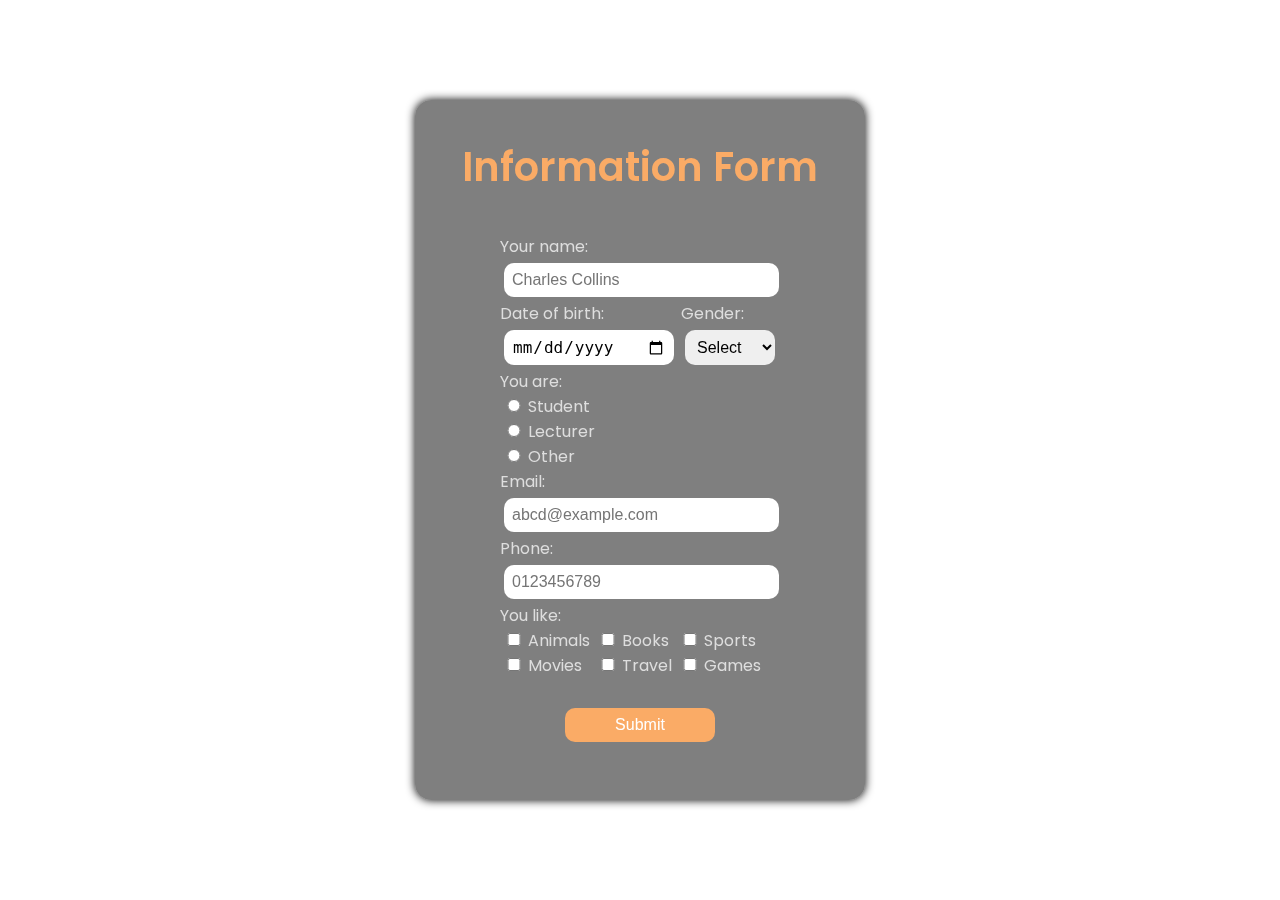
<file: form/index.html>
<!DOCTYPE html>
 <html lang="en">

 <head>
     <title>Vidu3Chuong2</title>
     <meta charset="UTF-8" />
     <meta http-equiv="X-UA-Compatible" content="IE=edge" />
     <meta name="viewport" content="width=device-width, initial-scale=1.0" />
     <link rel="stylesheet" href="./style.css" />
     <link rel="preconnect" href="https://fonts.googleapis.com">
     <link rel="preconnect" href="https://fonts.gstatic.com" crossorigin>
     <link href="https://fonts.googleapis.com/css2?family=Poppins:wght@200;300;500&display=swap" rel="stylesheet">
 </head>

 <body>

     <form action="" class="form-design">
         <div class="header">Information Form</div>
         <div class="form-page">
             <label for="username"> Your name:</label><br>
             <input type="text" id="name" placeholder="Charles Collins" />
             <br />
             <div class="flex">
                 <div class="birthday">
                     <label for="date" id="">Date of birth:
             <br>
             <input type="date" name="start" id="date" min="1950-01-01" max="2021-12-31" />
         </div>
         <div class="gender">
             <label for="gender">Gender: </label><br>
                     <select name="gender" id="">
                 <option value="none" selected disabled hidden>Select</option>
                 <option value="Male">Male</option>
                 <option value="Female">Female</option>
                 <option value="Other">Other</option>
           </select>
                 </div>
             </div>

             <label for="type">You are:</label>
             <br />
             <input type="radio" name="type" id="type" />Student
             <br />
             <input type="radio" name="type" id="type" />Lecturer
             <br />
             <input type="radio" name="type" id="type" />Other
             <br />
             <label for="email">Email:</label><br />
             <input type="text" name="email" id="email" placeholder="abcd@example.com" /><br />
             <label for="phone">Phone:</label><br />
             <input type="tel" name="phone-number" id="phone-number" placeholder="0123456789" pattern="[0-9]{10}" /><br />
             <label for="hooby">You like:</label><br />
             <div class="hobby">
                 <input type="checkbox" name="hobby" id="hobby" />Animals
                 <br>
                 <input type="checkbox" name="hobby" id="hobby" />Movies
             </div>
             <div class="hobby">
                 <input type="checkbox" name="hobby" id="hobby" />Books
                 <br>
                 <input type="checkbox" name="hobby" id="hobby" />Travel
             </div>
             <div class="hobby">
                 <input type="checkbox" name="hobby" id="hobby" />Sports
                 <br>
                 <input type="checkbox" name="hobby" id="hobby" />Games
             </div>
             <input type="submit" class="submit" value="Submit" />
         </div>
     </form>
     </div>
 </body>

 </html>
</file>
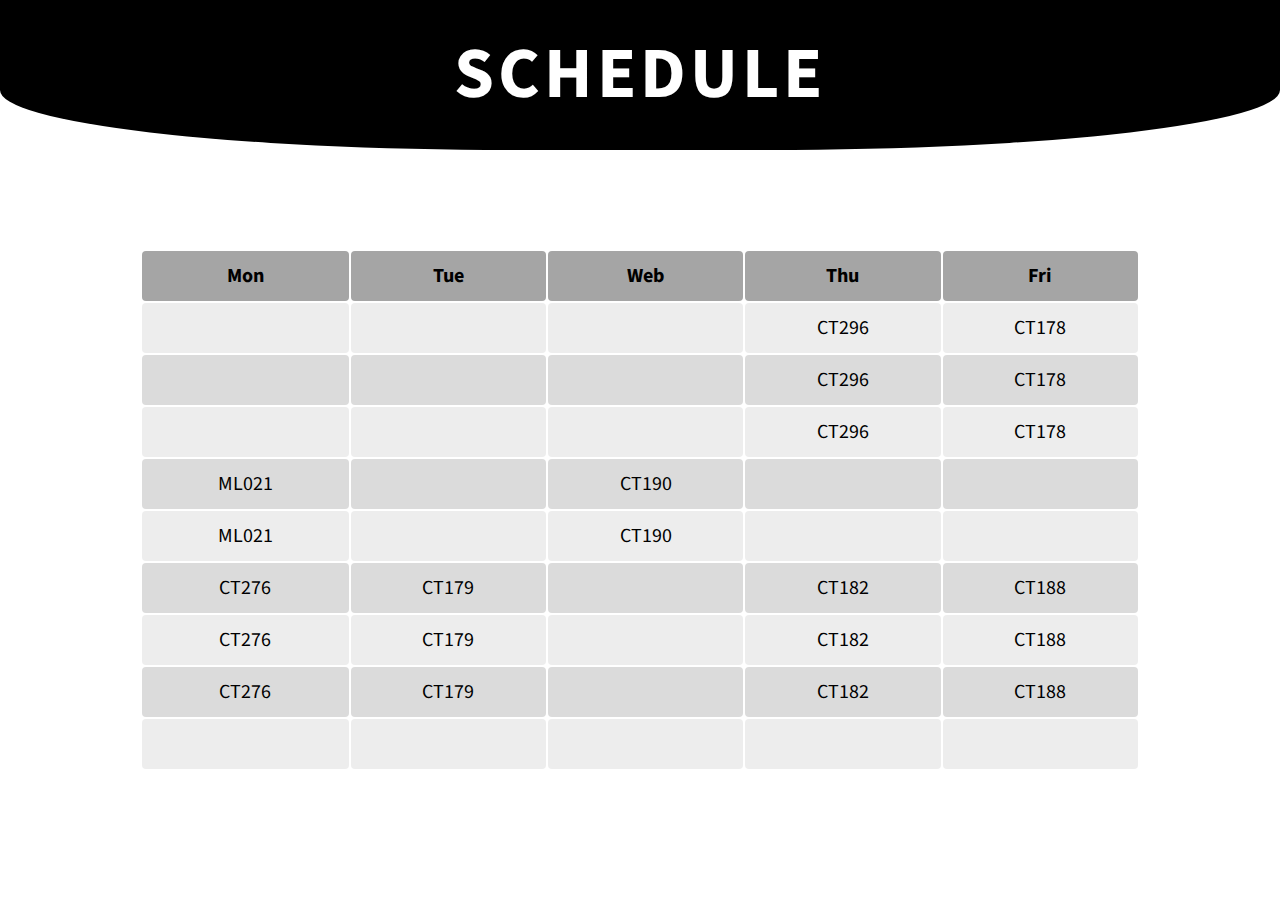
<file: table/index.html>
<!DOCTYPE html>
 <html lang="en">

 <head>
     <meta charset="UTF-8" />
     <meta http-equiv="X-UA-Compatible" content="IE=edge" />
     <meta name="viewport" content="width=device-width, initial-scale=1.0" />
     <link rel="stylesheet" href="./style.css" />
     <link rel="preconnect" href="https://fonts.googleapis.com" />
     <link rel="preconnect" href="https://fonts.gstatic.com" crossorigin />
     <link href="https://fonts.googleapis.com/css2?family=Source+Sans+Pro:wght@300;400;600&display=swap" rel="stylesheet" />
     <title>Vidu2Chuong2</title>
 </head>

 <body>
     <div class="header">
         <h1>Schedule</h1>
     </div>
     <div class="main">
         <table class="main_table">
             <tr class="heading">
                 <th>Mon</th>
                 <th>Tue</th>
                 <th>Web</th>
                 <th>Thu</th>
                 <th>Fri</th>
             </tr>
             <tr class="color_1">
                 <td></td>
                 <td></td>
                 <td></td>
                 <td>CT296</td>
                 <td>CT178</td>
             </tr>
             <tr class="color_2">
                 <td></td>
                 <td></td>
                 <td></td>
                 <td>CT296</td>
                 <td>CT178</td>
             </tr>
             <tr class="color_1">
                 <td></td>
                 <td></td>
                 <td></td>
                 <td>CT296</td>
                 <td>CT178</td>
             </tr>
             <tr class="color_2">
                 <td>ML021</td>
                 <td></td>
                 <td>CT190</td>
                 <td></td>
                 <td></td>
             </tr>
             <tr class="color_1">
                 <td>ML021</td>
                 <td></td>
                 <td>CT190</td>
                 <td></td>
                 <td></td>
             </tr>
             <tr class="color_2">
                 <td>CT276</td>
                 <td>CT179</td>
                 <td></td>
                 <td>CT182</td>
                 <td>CT188</td>
             </tr>
             <tr class="color_1">
                 <td>CT276</td>
                 <td>CT179</td>
                 <td></td>
                 <td>CT182</td>
                 <td>CT188</td>
             </tr>
             <tr class="color_2">
                 <td>CT276</td>
                 <td>CT179</td>
                 <td></td>
                 <td>CT182</td>
                 <td>CT188</td>
             </tr>
             <tr class="color_1">
                 <td></td>
                 <td></td>
                 <td></td>
                 <td></td>
                 <td></td>
             </tr>
         </table>
     </div>
 </body>

 </html>
</file>
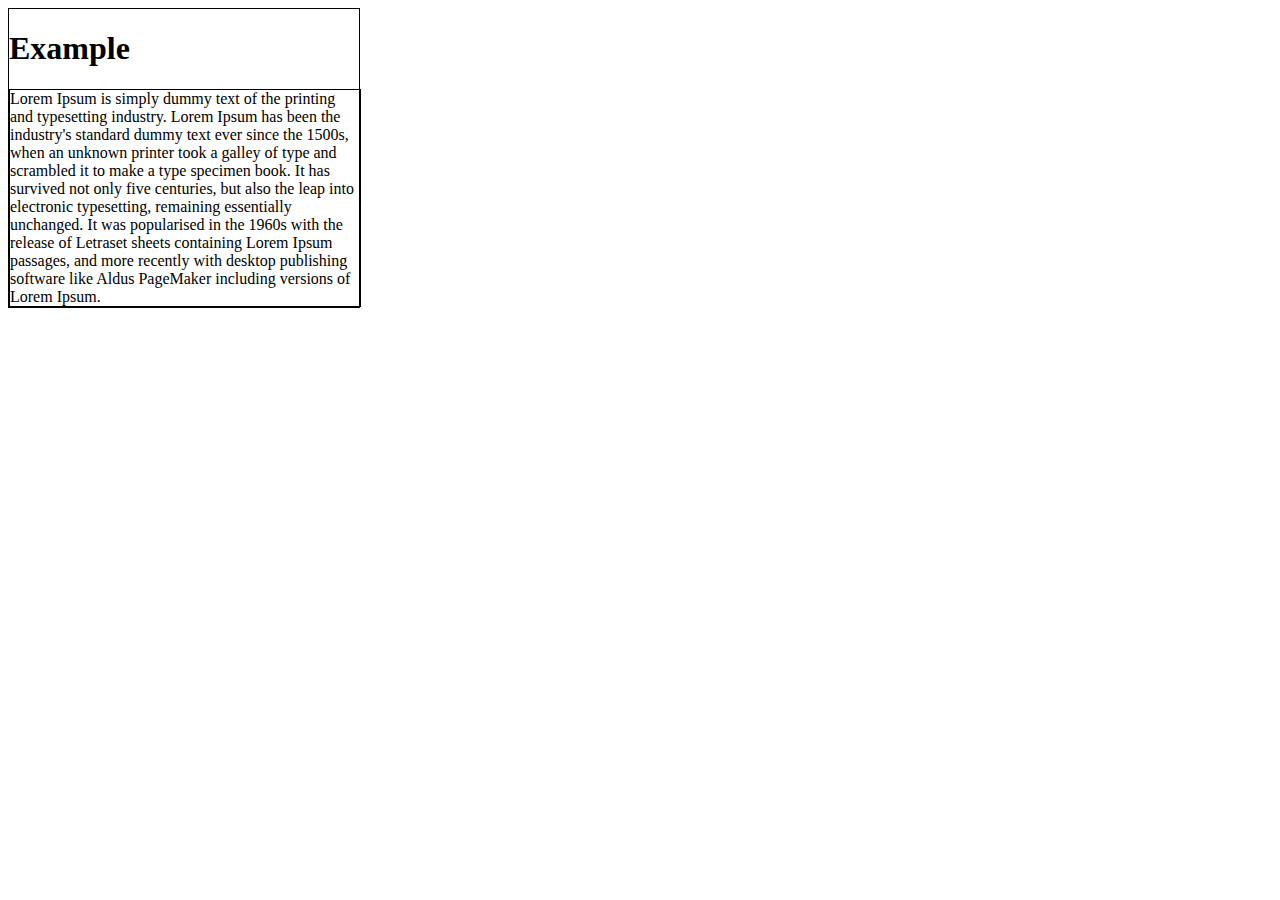
<file: TH/test.html>
<html>

<head>
    <style>
        div {
            width: 350px;
            border: 1px solid #000000;
        }
        
        div.b {
            word-wrap: break-word;
        }
    </style>
</head>

<body>
    <div id="content">
        <h1>Example</h1>
        <div class="b">
            Lorem Ipsum is simply dummy text of the printing and typesetting industry. Lorem Ipsum has been the industry's standard dummy text ever since the 1500s, when an unknown printer took a galley of type and scrambled it to make a type specimen book. It has
            survived not only five centuries, but also the leap into electronic typesetting, remaining essentially unchanged. It was popularised in the 1960s with the release of Letraset sheets containing Lorem Ipsum passages, and more recently with desktop
            publishing software like Aldus PageMaker including versions of Lorem Ipsum.
        </div>
    </div>
</body>
<html>

</html>

</html>
</file>
<file: form/style.css>
* {
     box-sizing: border-box;
     margin: 0;
     padding: 0;
 }

 html,
 body {
     font-family: "Poppins", sans-serif;
     height: 100%;
     color: #dedede;
 }

 .flex {
     display: flex;
 }

 .form-design .header {
     text-align: center;
     color: #faab66;
     font-size: 40px;
     font-weight: 600;
     line-height: 135px;
 }

 .gender {
     display: inline-block;
     margin-left: 3px;
     margin-right: -4px;
 }

 .birthday {
     display: inline-block;
 }

 .form-design {
     width: 450px;
     height: 700px;
     background-color: rgba(0, 0, 0, 0.5);
     margin: auto auto;
     border-radius: 16px;
     box-shadow: 0 0 10px #000;
     position: absolute;
     top: 0;
     bottom: 0;
     left: 0;
     right: 0;
 }

 .form-design .form-page {
     position: absolute;
     top: 50%;
     left: 50%;
     transform: translateX(-50%) translateY(-50%);
     margin-top: 40px;
     width: 280px;
     margin-left: auto;
     margin-right: auto;
 }

 .form-design::before {
     background-image: url(https://images.unsplash.com/photo-1611329532992-0b7ba27d85fb?ixid=MnwxMjA3fDB8MHxwaG90by1wYWdlfHx8fGVufDB8fHx8&ixlib=rb-1.2.1&auto=format&fit=crop&w=2370&q=80);
     width: 100%;
     height: 100vh;
     background-size: cover;
     content: "";
     opacity: 0.6;
     position: fixed;
     left: 0;
     right: 0;
     top: 0;
     bottom: 0;
     z-index: -1;
     display: block;
     filter: blur(1px);
 }

 .form-design #name,
 #email,
 #phone-number {
     width: 275px;
 }

 .form-design #type,
 #hobby {
     width: 20px;
     margin-left: 4px;
 }

 .form-design #date {
     width: 170px !important;
     height: 35px;
 }

 .form-design #gender {
     width: 80px !important;
 }

 .form-design input,
 select {
     margin: 4px 4px;
     border: none;
     padding: 8px;
     border-radius: 10px;
     font-size: 16px;
 }

 .form-design [type] .form-design #date {
     font-size: 12.5px !important;
 }

 .form-design .hobby {
     display: inline-block;
 }

 .form-design .submit {
     background-color: #faab66;
     width: 150px;
     color: #fff;
     margin-top: 30px;
     display: block;
     margin-left: auto;
     margin-right: auto;
     text-align: center;
 }
</file>
<file: table/style.css>
* {
     box-sizing: border-box;
     margin: 0;
     padding: 0;
 }

 html {
     font-family: "Source Sans Pro", sans-serif;
 }

 table {
     width: 1000px;
 }

 .header {
     display: block;
     width: 100%;
     background-color: #000;
     color: #fff;
     text-align: center;
     letter-spacing: 4px;
     height: 150px;
     line-height: 150px;
     text-transform: uppercase;
     font-size: 36px;
     border-radius: 0 0 40% 40%;
     position: relative;
 }

 th,
 td {
     border-collapse: collapse;
     line-height: 50px;
     text-align: center;
     height: 50px;
     border-radius: 4px;
     font-size: 20px;
 }

 .color_2 {
     background-color: #dbdbdb;
 }

 .color_1 {
     background-color: #ededed;
 }

 .heading {
     background-color: #a5a5a5;
     font-size: 40px;
 }

 .main {
     margin-top: 60px;
     display: block;
     width: 1000px;
     position: absolute;
     top: 50%;
     left: 50%;
     transform: translateX(-50%) translateY(-50%);
 }
</file>
